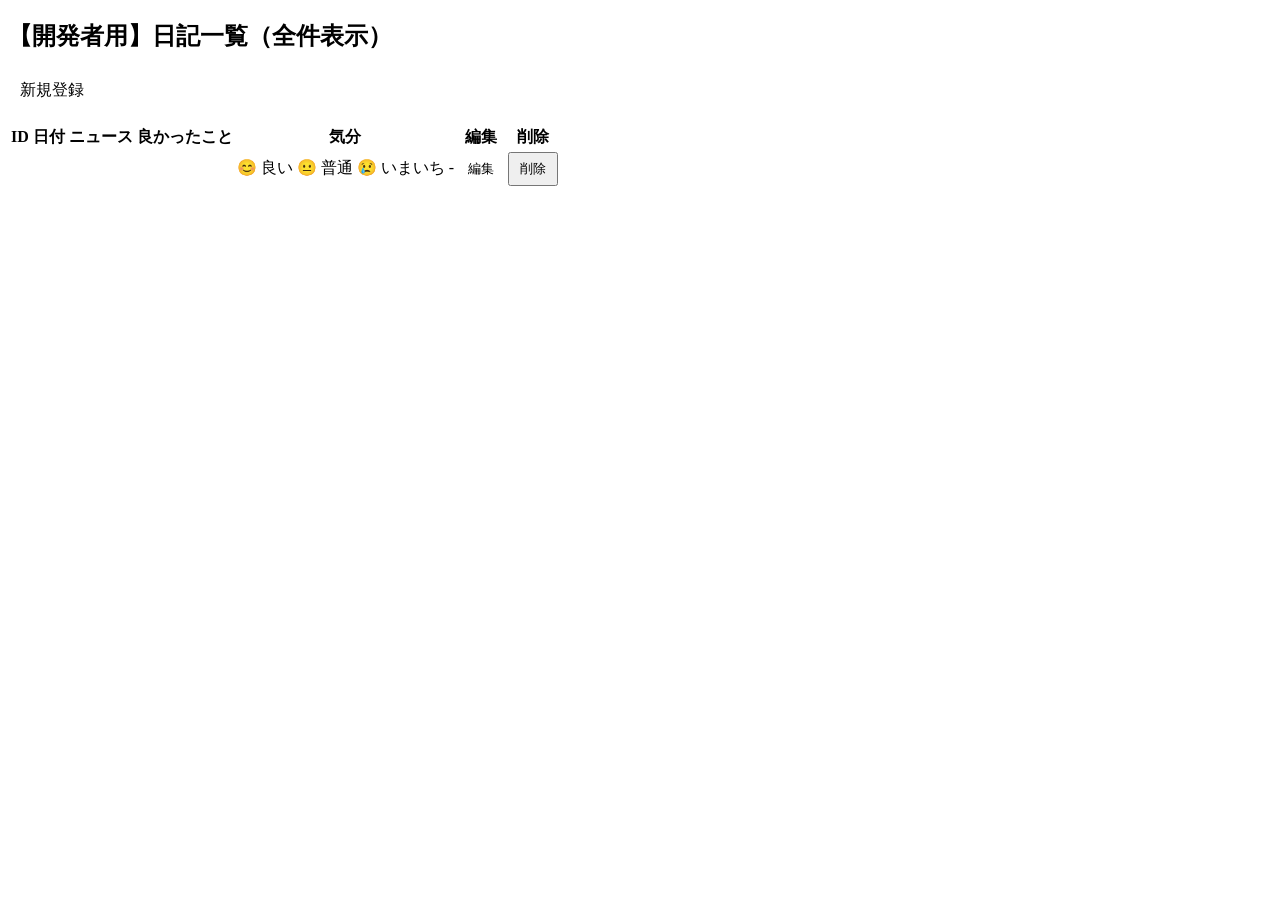
<file: Study/4-22/simple-diary/src/main/resources/templates/index.html>
<!DOCTYPE html>
<html xmlns:th="http://www.thymeleaf.org"
      th:replace="common/layout :: layout(~{::title}, ~{::section}, ~{::scripts})">

<!-- ---------------------------------------------------------
     【開発者用】基本 CRUD 一覧画面（/index）
     ・アプリ開発の初期段階で作成した全件一覧ページ
     ・最終的なユーザー向け一覧は /history に統一
     ・データ確認・動作検証のために残している画面
   --------------------------------------------------------- -->

<title>【開発者用】日記一覧</title>

<section class="developer-page">

    <h1>【開発者用】日記一覧（全件表示）</h1>

    <!-- ---------------------------------------------------------
         新規登録ボタン（開発者用）
         ・ユーザー向け画面（dashboard / history）とは別に、
           CRUD の動作確認用として残している導線
       --------------------------------------------------------- -->
    <a th:href="@{/add}" class="save-btn"
       style="display:inline-block; text-decoration:none; width:auto; padding:8px 12px; margin-bottom: 15px;">
        新規登録
    </a>

    <!-- ---------------------------------------------------------
         全件一覧テーブル
         ・/history はユーザー向けデザイン
         ・index.html は開発者がデータを一目で確認しやすいよう、
           シンプルな構造を維持している
       --------------------------------------------------------- -->
    <table class="weekly-table">
        <tr>
            <th>ID</th>
            <th>日付</th>
            <th>ニュース</th>
            <th>良かったこと</th>
            <th>気分</th>
            <th>編集</th>
            <th>削除</th>
        </tr>

        <tr th:each="record : ${records}">
            <td th:text="${record.id}"></td>

            <!-- 曜日つき日付表示（他画面と統一） -->
            <td th:text="${#temporals.format(record.recordDate, 'yyyy-MM-dd (E)')}"></td>

            <td th:text="${record.news}"></td>
            <td th:text="${record.goodThing}"></td>

            <!-- 気分アイコン表示（dashboard / history と同じ表現） -->
            <td th:switch="${record.mood}">
                <span th:case="'happy'">😊 良い</span>
                <span th:case="'neutral'">😐 普通</span>
                <span th:case="'sad'">😢 いまいち</span>
                <span th:case="*">-</span>
            </td>

            <!-- 編集ボタン（開発者用） -->
            <td>
                <a th:href="@{'/edit/' + ${record.id}}" class="save-btn"
                   style="padding:6px 10px; font-size:13px; text-decoration:none;">
                    編集
                </a>
            </td>

            <!-- 削除ボタン（開発者用） -->
            <td>
                <form th:action="@{'/delete/' + ${record.id}}" method="post"
                      onsubmit="return confirm('本当に削除しますか？');">
                    <button type="submit" class="delete-btn"
                            style="padding:6px 10px; font-size:13px;">
                        削除
                    </button>
                </form>
            </td>
        </tr>
    </table>

</section>

<!-- layout.html の scripts 引数を満たすための空ブロック -->
<th:block th:fragment="scripts">
    <!-- このページでは追加スクリプトは不要 -->
</th:block>

</html>
</file>
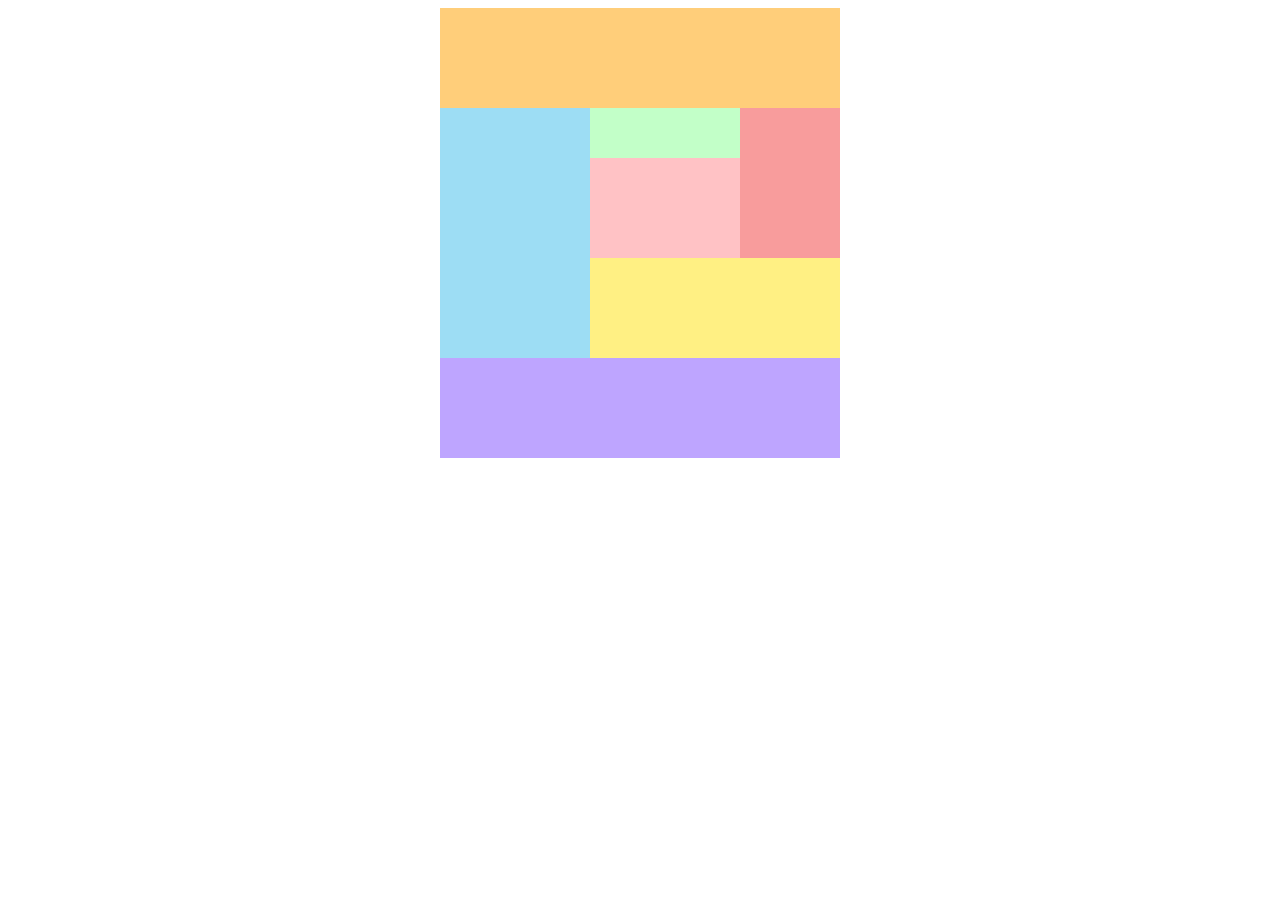
<file: Study/1-18/main.html>
<!DOCTYPE html>
<html lang="en">
<head>
    <meta charset="UTF-8">
    <meta name="viewport" content="width=device-width, initial-scale=1.0">
    <title>課題</title>
    <link rel="stylesheet" href="style.css">
    <link rel="stylesheet" href="smartStyle2.css">
</head>
<body>
    <div class="wrapper">
        <!-- header -->
        <div class="header"></div><!--  オレンジ -->
        <!-- end of header -->
        <!-- main -->
        <div class="main clearfix">
            <div class="left"></div><!--  青 -->
            <div class="contents">
                <div class="contents-top clearfix">
                    <div class="contents-top-right"></div><!--  濃赤 -->
                    <div class="contents-top-left">
                        <div class="contents-top-left-top"></div><!--  緑 -->
                        <div class="contents-top-left-bottom"></div><!--  ピンク -->
                    </div>
                    
                </div>
                <div class="contents-under"></div><!--  黄色 -->
            </div><!--  end of contents -->
        </div>
        <!--  end of main -->
        <!-- footer -->
        <div class="footer"></div><!--  紫 -->
        <!--  end of footer -->
    </div>
    <!--  end of wrapper -->
</body>
</html>
</file>
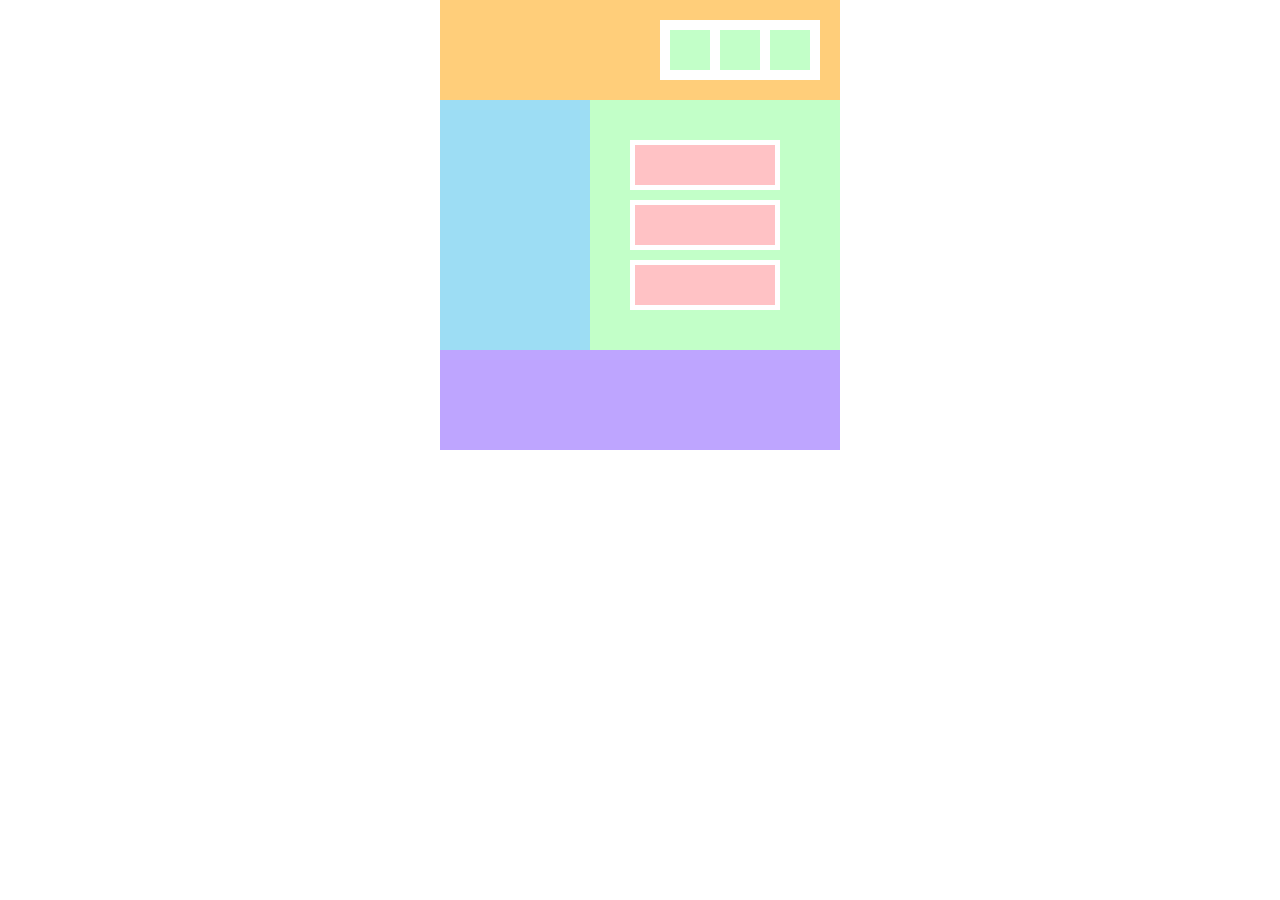
<file: Study/1-19-Resubmit/main.html>
<!DOCTYPE html>
<html lang="en">
<head>
    <meta charset="UTF-8">
    <meta name="viewport" content="width=device-width, initial-scale=1.0">
    <title>課題２再提出</title>
    <link rel="stylesheet" href="style.css">
    <link rel="stylesheet" href="smartStyle.css">
</head>
<body>
    <div class="wrapper">
        <!-- header -->
            <div class="header clearfix">
                <div class="white-item clearfix">
                    <div class="item-left green-item"></div>
                    <div class="item-senter green-item"></div>
                    <div class="item-right green-item"></div>
                </div>
            </div>
        <!-- end of header -->
         <!-- main -->
        <div class="main">
            <div class="blue"></div>
            <div class="green">
                <div class="fruits">
                    <div class="box_1 pink-box"></div>
                    <div class="box_2 pink-box"></div>
                    <div class="box_3 pink-box"></div>
                </div>
            </div>    
        </div>
        <!-- end of main -->
         <!-- footer -->
        <div class="footer"></div>
        <!-- end of footer -->
    </div>
</body>
</html>
</file>
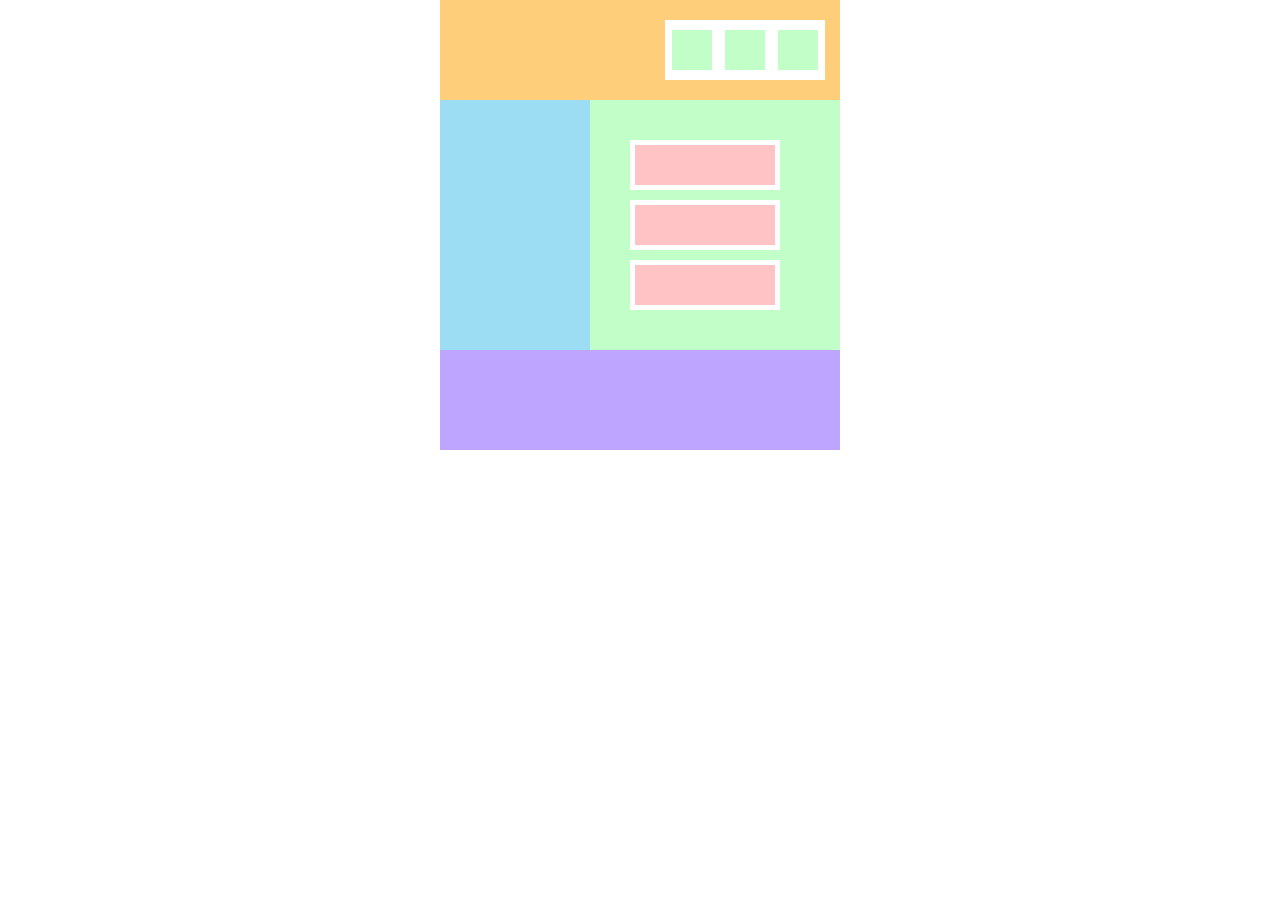
<file: Study/1-19/main.html>
<!DOCTYPE html>
<html lang="en">
<head>
    <meta charset="UTF-8">
    <meta name="viewport" content="width=device-width, initial-scale=1.0">
    <title>課題２</title>
    <link rel="stylesheet" href="style.css">
    <link rel="stylesheet" href="smartStyle2.css">
</head>
<body>
    <div class="wrapper">
        <div class="header">
            <div class="white">
                <div class="item_1"></div>
                <div class="item_2"></div>
                <div class="item_3"></div>
            </div>
        </div>
        <div class="main">
            <div class="blue"></div>
            <div class="green">
                <ul class="fruits">
                    <li class="box_1"></li>
                    <li class="box_2"></li>
                    <li class="box_3"></li>
                </ul>
            </div>    
        </div>
        <div class="footer"></div>
    </div>
</body>
</html>
</file>
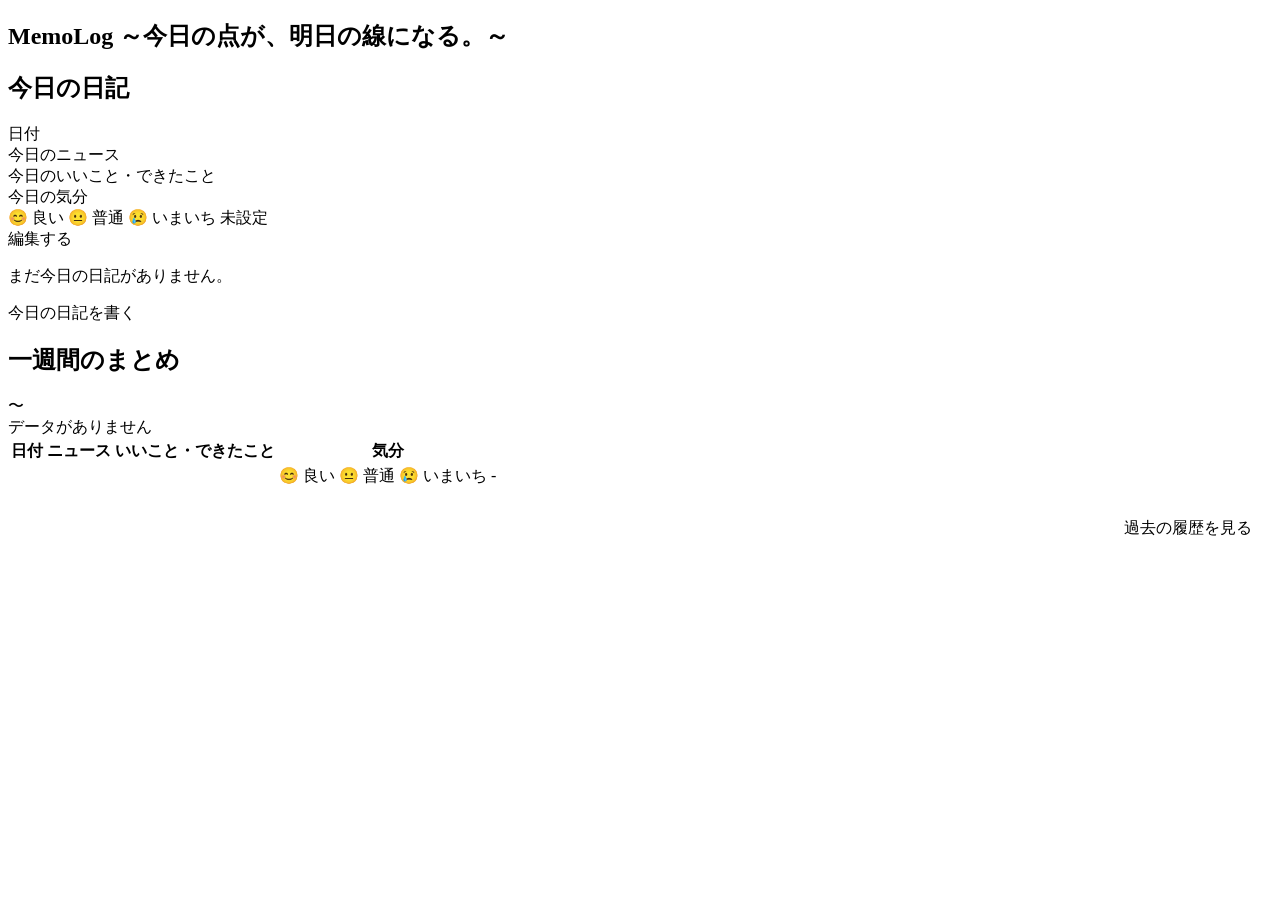
<file: Study/4-22/simple-diary/src/main/resources/templates/dashboard.html>
<!DOCTYPE html>
<html xmlns:th="http://www.thymeleaf.org"
      th:replace="common/layout :: layout(~{::title}, ~{::section}, ~{::scripts})">

<title>MemoLog</title>

<section class="dashboard">

    <h1>MemoLog ～今日の点が、明日の線になる。～</h1>

    <div class="dashboard-container">

        <!-- ---------------------------------------------------------
             左側：今日の日記
             ・今日の日付に一致するデータを表示
             ・存在しない場合は「まだありません」と案内
           --------------------------------------------------------- -->
        <div class="edit-card">

            <h2>今日の日記</h2>

            <!-- 今日の記録がある場合 -->
            <div th:if="${today != null}">
                <div class="form-group">
                    <label>日付</label>
                    <div th:text="${#temporals.format(today.recordDate, 'yyyy-MM-dd (E)')}"></div>
                </div>

                <div class="form-group">
                    <label>今日のニュース</label>
                    <div th:text="${today.news}"></div>
                </div>

                <div class="form-group">
                    <label>今日のいいこと・できたこと</label>
                    <div th:text="${today.goodThing}"></div>
                </div>

                <div class="form-group">
                    <label>今日の気分</label>
                    <div th:switch="${today.mood}">
                        <span th:case="'happy'">😊 良い</span>
                        <span th:case="'neutral'">😐 普通</span>
                        <span th:case="'sad'">😢 いまいち</span>
                        <span th:case="*">未設定</span>
                    </div>
                </div>

                <!-- 編集画面へ -->
                <a th:href="@{'/edit/' + ${today.id}}" class="save-btn">編集する</a>
            </div>

            <!-- 今日の記録がない場合 -->
            <div th:if="${today == null}">
                <p>まだ今日の日記がありません。</p>
                <a th:href="@{/add}" class="save-btn">今日の日記を書く</a>
            </div>
        </div>

        <!-- ---------------------------------------------------------
             右側：一週間のまとめ
             ・直近 7 日間の記録を表示
             ・データがない場合は「データがありません」と表示
           --------------------------------------------------------- -->
        <div class="edit-card">
            <h2>一週間のまとめ</h2>

            <!-- weeklyRecords が空でない場合のみ期間を表示 -->
            <div th:if="${#lists.size(weeklyRecords) > 0}">
                <span th:text="${#temporals.format(weeklyRecords[0].recordDate, 'yyyy-MM-dd (E)')}"></span>
                〜
                <span th:text="${#temporals.format(weeklyRecords[weeklyRecords.size()-1].recordDate, 'yyyy-MM-dd (E)')}"></span>
            </div>

            <!-- weeklyRecords が空の場合 -->
            <div th:if="${#lists.size(weeklyRecords) == 0}">
                <span>データがありません</span>
            </div>

            <!-- 一週間分のテーブル -->
            <table class="weekly-table" th:if="${#lists.size(weeklyRecords) > 0}">
                <tr>
                    <th>日付</th>
                    <th>ニュース</th>
                    <th>いいこと・できたこと</th>
                    <th>気分</th>
                </tr>

                <tr th:each="rec : ${weeklyRecords}">
                    <td th:text="${#temporals.format(rec.recordDate, 'yyyy-MM-dd (E)')}"></td>
                    <td th:text="${rec.news}"></td>
                    <td th:text="${rec.goodThing}"></td>

                    <td th:switch="${rec.mood}">
                        <span th:case="'happy'">😊 良い</span>
                        <span th:case="'neutral'">😐 普通</span>
                        <span th:case="'sad'">😢 いまいち</span>
                        <span th:case="*">-</span>
                    </td>
                </tr>
            </table>

            <!-- 履歴画面へのリンク -->
            <div style="margin-top: 20px; text-align: right;">
                <a th:href="@{/history}" class="save-btn" style="width: auto; display: inline-block; padding: 8px 20px;">
                    過去の履歴を見る
                </a>
            </div>
        </div>

    </div>

</section>

<!-- dashboard 用の追加スクリプト（現在はなし） -->
<th:block th:fragment="scripts">
    <!-- 現在は特にスクリプトなし -->
</th:block>

</html>
</file>
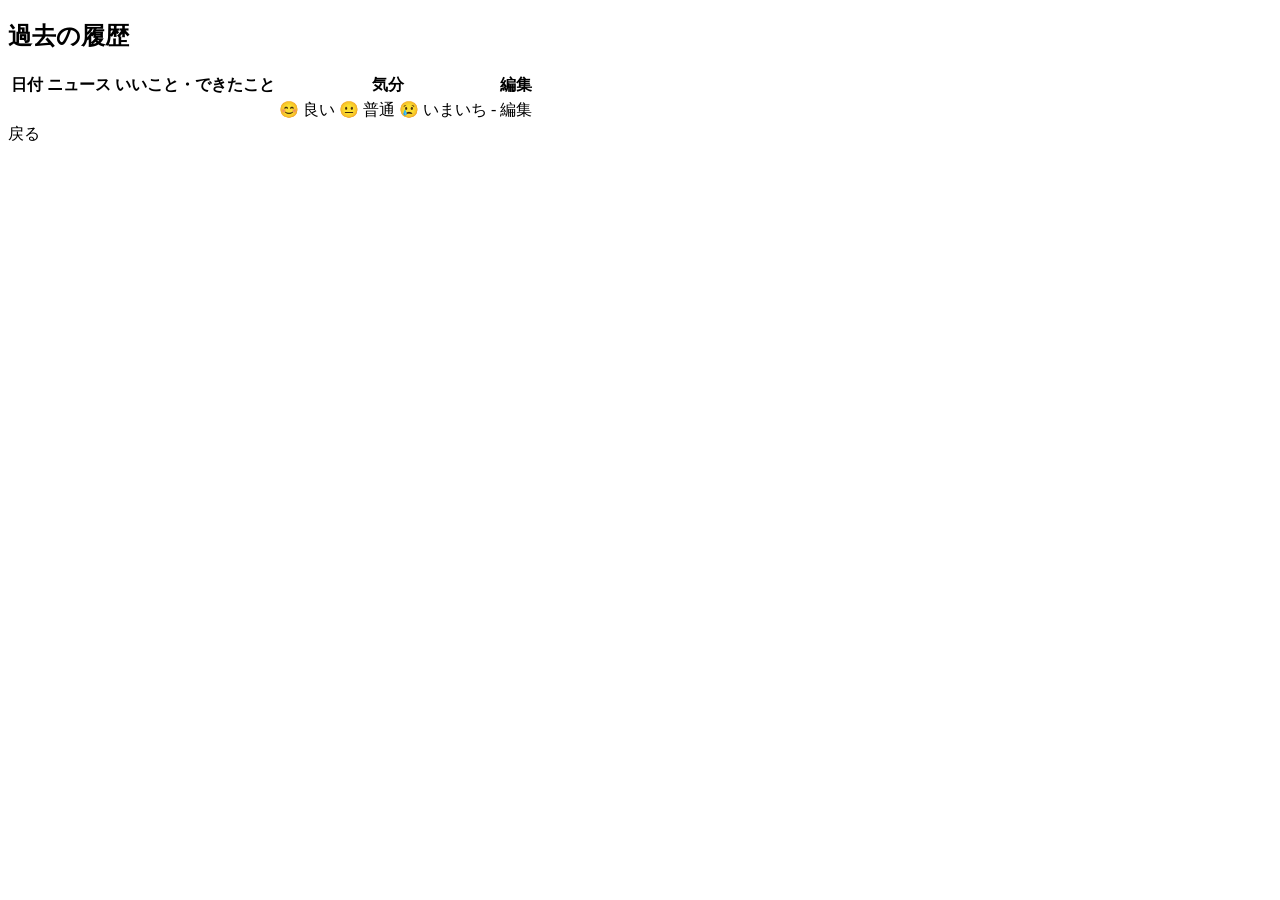
<file: Study/4-22/simple-diary/src/main/resources/templates/record/history.html>
<!DOCTYPE html>
<html xmlns:th="http://www.thymeleaf.org"
      th:replace="common/layout :: layout(~{::title}, ~{::section}, ~{::scripts})">

<title>過去の履歴</title>

<section class="history-page">

    <h1>過去の履歴</h1>

    <div class="container">
        <div class="edit-card">

            <!-- ---------------------------------------------------------
                 過去の全データ一覧
                 ・DailyRecordService.findAll() で取得した records を表示
                 ・日付は曜日つきでフォーマット
                 ・編集ボタンは from='history' を付与して戻り先を保持
               --------------------------------------------------------- -->
            <table class="weekly-table">
                <tr>
                    <th>日付</th>
                    <th>ニュース</th>
                    <th>いいこと・できたこと</th>
                    <th>気分</th>
                    <th>編集</th>
                </tr>

                <!-- 1件ずつ表示 -->
                <tr th:each="rec : ${records}">
                    <td th:text="${#temporals.format(rec.recordDate, 'yyyy-MM-dd (E)')}"></td>
                    <td th:text="${rec.news}"></td>
                    <td th:text="${rec.goodThing}"></td>

                    <!-- 気分アイコン表示 -->
                    <td th:switch="${rec.mood}">
                        <span th:case="'happy'">😊 良い</span>
                        <span th:case="'neutral'">😐 普通</span>
                        <span th:case="'sad'">😢 いまいち</span>
                        <span th:case="*">-</span>
                    </td>

                    <!-- 編集画面へ遷移（戻り先を history に固定） -->
                    <td>
                        <a th:href="@{'/edit/' + ${rec.id}(from='history')}" class="save-btn">
                            編集
                        </a>
                    </td>
                </tr>
            </table>

            <!-- ダッシュボードへ戻る -->
            <div class="back-link">
                <a th:href="@{/dashboard}">戻る</a>
            </div>

        </div>
    </div>

</section>

<!-- ---------------------------------------------------------
     layout.html の scripts 引数を満たすための空ブロック
     （このページでは追加スクリプトは不要）
   --------------------------------------------------------- -->
<th:block th:fragment="scripts">
    <!-- 現在このページでは追加スクリプトは不要 -->
</th:block>

</html>
</file>
<file: Study/1-18/style.css>
body {
    min-height: 100%;
    height: 100%;
}
.clearfix::after {
    content: "";
    display: block;
    clear: both;
}
.wrapper {
    width: 400px;
    margin: 0 auto;
}
/* header */
.header {
    height: 100px;
    background-color: #FFCE7a;
}
/* end of header */
/* main */
.contents {
    float: right;
    height: 250px;
    width: 250px;
}
.left {
    float: left;
    width: 150px;
    height: 250px;
    background-color: #9DDDF4;
}
.contents-top-left {
    float: left;
	width: 150px;
}
.contents-top-left-top {
    height: 50px;
    background-color: #C2FFC8;
}
.contents-top-left-bottom {
    height: 100px;
    background-color: #FFC2C5;
}
.contents-top-right {
    float: right;
    width: 100px;
    height: 150px;
    background-color: #F89C9C;
}
.contents-under {
    height: 100px;
    background-color: #FFF083;
}
/* main */
/* footer */
.footer {
    height: 100px;
    background-color: #BEA5FF; 
    clear: both;
}
/* end of footer */
</file>
<file: Study/1-18/smartStyle2.css>
/*ウィンドウ幅が最大767pxまでの場合に適用*/
@media screen and (max-width: 767px) {
    .wrapper {
        width: 300px;
        margin: 0 auto;
    }
    .contents {
        width: 200px;
    }
    .header {
        width: 300px;
    }
    .left {
        width: 100px;
    }
    .contents-top-left {
        width: 125px;
    }
    .contents-top-right {
        width: 75px;
    }
    .contents-under {
        width: 200px;
    }
}
/*ウィンドウ幅が最大479pxまでの場合に適用*/
@media screen and (max-width: 479px) {
    .wrapper {
        width: 150px;
    }
    .contents {
        float: none;
        height: 100%;
        width: 100%;
    }
    .header {
        width: 100%;
    }
    .left { /* 青 */
        width: 100%;
        height: 100px;
        float: none;
    }
    .clearfix {
        float: none;
    }
    .contents-top {
        width: 100%;
        float: none;
    }
    .contents-top-left {
        width: 150px;
    }
    .contents-top-left-top { /* 緑 */
        width: 100%;
       float: none;
    }
    .contents-top-left-bottom { /* ピンク */
        width: 100%;
       float: none;
    }
    .contents-top-right { /* 濃赤 */
        width: 150px;
        height: 100px;
    }
    .contents-under { /* 黄色 */
        width: 100%;
        float: none;
    }
}
</file>
<file: Study/1-19-Resubmit/style.css>
body {
  margin: auto;
}
.wrapper {
    margin: 0 auto;
    width: 400px;
    height: 450px;
}
/* header */
.clearfix::after {
    content: '';
    display: inline-block;
    clear: both;
}
.header {
    background-color: #FFCE7a;
    width: 400px;
    height: 100px;
}
.white-item {
    float: right;
    background-color: #FFFFFF;
    width: 160px;
    height: 60px;
    margin: 20px;
}
.item-left {
    margin: 10px 0 10px 10px;
}
.item-senter {
    margin: 10px;
}
.item-right {
    margin: 10px 10px 10px 0;
}
.green-item {
    float: left;
    background-color: #C2FFC8;
    width: 40px;
    height: 40px;
}
/* end of header */
/* main */
.main {
    width: 400px;
    height: 250px;
    display: flex;
    justify-content:flex-end;
    align-items:center;
}
.blue {
    width: 150px;
    height: 250px;
    background-color: #9DDDF4;
    flex-basis: auto; 
}
.green {
    width: 250px;
    height: 250px;
    background-color: #C2FFC8;
    flex-basis: auto;
}
.fruits {
    margin: 40px 60px 40px 40px;
    width: 150px;
    height: 170px;
}
.box_1 {
    margin-bottom: 10px;
}
.box_2 {
    margin-bottom: 10px;
}
.pink-box {
    width: 150px;
    height: 50px;
    background-color: #FFC2C5;
    border: 5px solid #FFFFFF;
}
/* end of main */
/* footer */
.footer {
    width: 400px;
    height: 100px;
    background-color: #BEA5FF;
}
/* end of footer */
* {
     box-sizing: border-box;
}
</file>
<file: Study/1-19-Resubmit/smartStyle.css>
/*ウィンドウ幅が最大479pxまでの場合に適用*/
@media screen and (max-width: 479px) {
     /* header */
     .wrapper {
          width: 200px;
          height: auto;
     }
     
     .contents {
        float: none;
          /*flex-direction: column;
          text-align: center;
          width: 200px;
          height: 200px;
          justify-content: center;
          padding: 0;*/
     }
    .header {
        background-color: #FFCE7a;
        width: 200px;
        height: 200px;
    }
    .white-item {
          width: 60px;
          height: 160px;
          margin-right: 70px;
          margin-left: auto;
     }
     .item-left {
          margin: 10px 10px 0 10px
     }
     .item-right {
          margin: 0 10px 10px 10px;
     }
     /* end of header */
     /* main */
     .fruits {
          margin: 20px 0 0 30px;
     }
     .main {
          display: flex;
          flex-direction: column;
          text-align: center;
          width: 200px;
          height: auto;
     }
     .blue {
          width: 200px;
          height: 100px;
     }
     .green {
          width: 200px;
          height: 200px;
     }
     /* end of main */
     /* footer */
     .footer {
          width: 200px;
     }
}
</file>
<file: Study/1-19/style.css>
body {
  display: flex;
  flex-direction: column;
  align-items: center;
  margin: auto;
}
.wrapper {
    margin: 0 auto;
}
/* header */
.header {
    width: 400px;
    height: 100px;
    display: flex;
    background-color: #FFCE7a;
    justify-content:flex-end;
    align-items:center;
    padding: 15px;
}
.white {
    width: 160px;
    height: 60px;
    display: flex;
    background-color: #FFFFFF;
    justify-content:space-around;
    align-items:center;
}
.item_1 {
    width: 40px;
    height: 40px;
    background-color: #C2FFC8;
    flex-basis: auto;
}
.item_2 {
    width: 40px;
    height: 40px;
    background-color: #C2FFC8;
    flex-basis: auto;
}
.item_3 {
    width: 40px;
    height: 40px;
    background-color: #C2FFC8;
}
/* end of header */
/* main */
.main {
    width: 400px;
    height: 250px;
    display: flex;
    justify-content:flex-end;
    align-items:center;
}
.blue {
    width: 150px;
    height: 250px;
    background-color: #9DDDF4;
    flex-basis: auto; 
}
.green {
    width: 250px;
    height: 250px;
    background-color: #C2FFC8;
    flex-basis: auto;
}
.fruits {
    list-style: none;
    padding-left: 0;
    padding-inline-start: 0;
    margin: 0;
}
.box_1 {
    width: 150px;
    height: 50px;
    background-color: #FFC2C5;
    border: 5px solid #FFFFFF;
    margin-left: 40px;
    margin-right: 60px;
    margin-top: 40px;
    margin-bottom: 10px;
}
.box_2 {
    width: 150px;
    height: 50px;
    background-color: #FFC2C5;
    border: 5px solid #FFFFFF;
    margin-left: 40px;
    margin-right: 60px;
    margin-bottom: 10px;
}
.box_3 {
    width: 150px;
    height: 50px;
    background-color: #FFC2C5;
    border: 5px solid #FFFFFF;
    margin-left: 40px;
    margin-right: 60px;
    margin-bottom: 40px;
}
/* end of main */
/* footer */
.footer {
    width: 400px;
    height: 100px;
    background-color: #BEA5FF;
}
/* end of footer */
* {
     box-sizing: border-box;
}
</file>
<file: Study/1-19/smartStyle2.css>
/*ウィンドウ幅が最大479pxまでの場合に適用*/
@media screen and (max-width: 479px) {
     /* header */
     .header {
          flex-direction: column;
          text-align: center;
          width: 200px;
          height: 200px;
          justify-content: center;
          padding: 0;
     } 
     .white {
          flex-direction: column;
          align-items: center;
          justify-content:space-around;
          width: 60px;
          height: 160px;
     }
     .item_1 {
          justify-content:space-around;
     }
     /* end of header */
     /* main */
     .main {
          display: flex;
          flex-direction: column;
          text-align: center;
          width: 200px;
          height: auto;
     }
     .blue {
          width: 200px;
          height: 100px;
     }
     .green {
          width: 200px;
          height: 200px;
     }
     .box_1 {
          margin-top: 20px;
          margin-left: 30px;
          margin-right: auto;
     }
     .box_2 {
          margin-left: 30px;
          margin-right: auto;
     }
     .box_3 {
          margin-left: 30px;
          margin-right: auto;
     }
     /* end of main */
     /* footer */
     .footer {
          width: 200px;
     }
}
</file>
